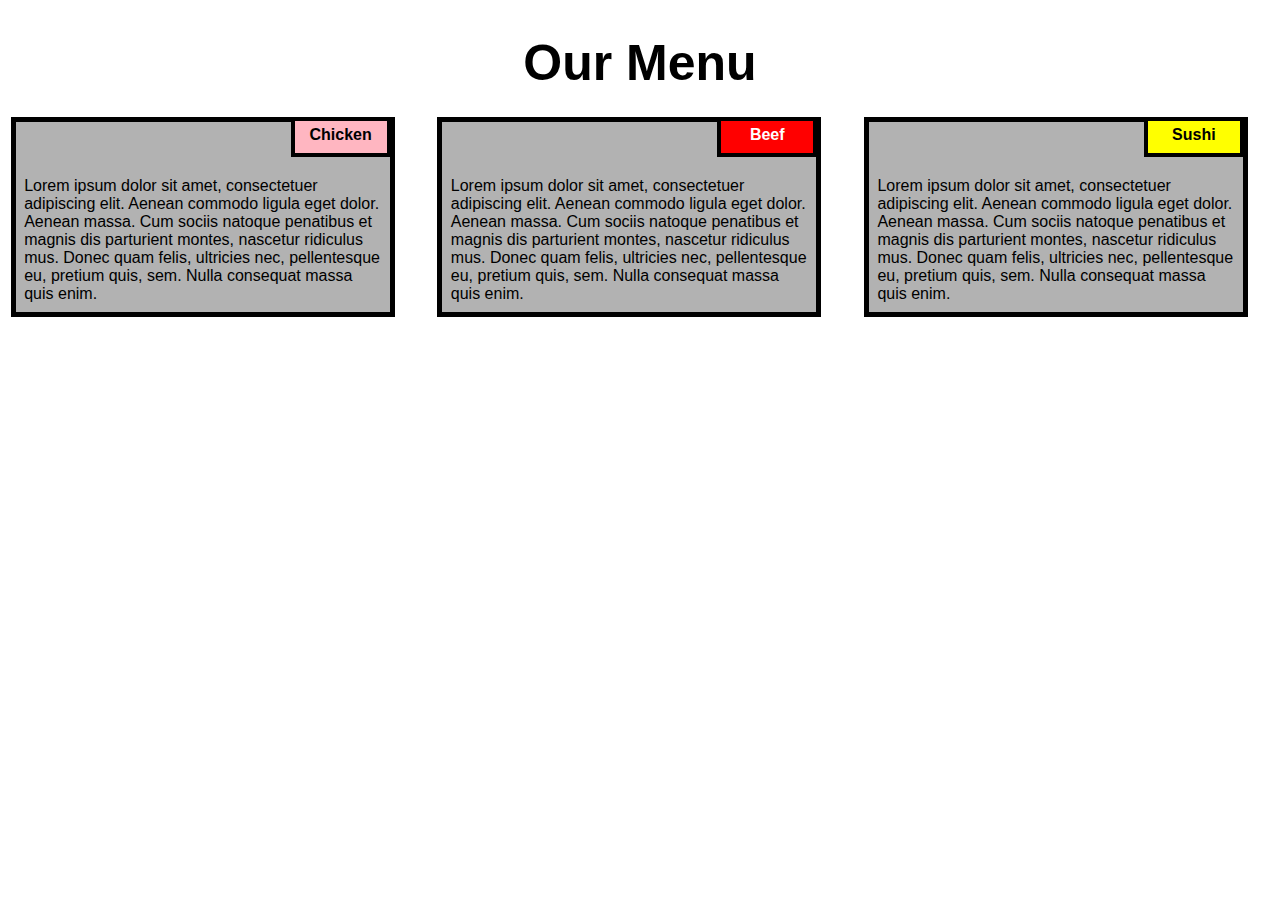
<file: mod2_solution/index.html>
<!DOCTYPE html>
<html>
<head>

<title>Responsive Layout</title>
<meta name="viewport" content="width=device-width, initial-scale=1">
<link rel="stylesheet" type="text/css" href="styles.css">

</head>
<body>
<h1>Our Menu</h1>



  <div class="col-lg-4 col-md-6 col-sm-12">
  	<div class="box">
  		<p class="content-name name1">Chicken</p>
  		<p class="content">Lorem ipsum dolor sit amet, consectetuer adipiscing elit. Aenean commodo ligula eget dolor. Aenean massa. Cum sociis natoque penatibus et magnis dis parturient montes, nascetur ridiculus mus. Donec quam felis, ultricies nec, pellentesque eu, pretium quis, sem. Nulla consequat massa quis enim.</p>
  	</div>
  </div>

  <div class="col-lg-4 col-md-6 col-sm-12">
  	<div class="box">
   		<p class="content-name name2">Beef</p>
   		<p class="content">Lorem ipsum dolor sit amet, consectetuer adipiscing elit. Aenean commodo ligula eget dolor. Aenean massa. Cum sociis natoque penatibus et magnis dis parturient montes, nascetur ridiculus mus. Donec quam felis, ultricies nec, pellentesque eu, pretium quis, sem. Nulla consequat massa quis enim.</p>
  	</div>
  </div>

  <div class="col-lg-4 col-md-12 col-sm-12">
  	<div class="box">
  		<p class="content-name name3">Sushi</p>
  		<p class="content">Lorem ipsum dolor sit amet, consectetuer adipiscing elit. Aenean commodo ligula eget dolor. Aenean massa. Cum sociis natoque penatibus et magnis dis parturient montes, nascetur ridiculus mus. Donec quam felis, ultricies nec, pellentesque eu, pretium quis, sem. Nulla consequat massa quis enim.</p>
  	</div>	
  </div>

</body>
</html>
</file>
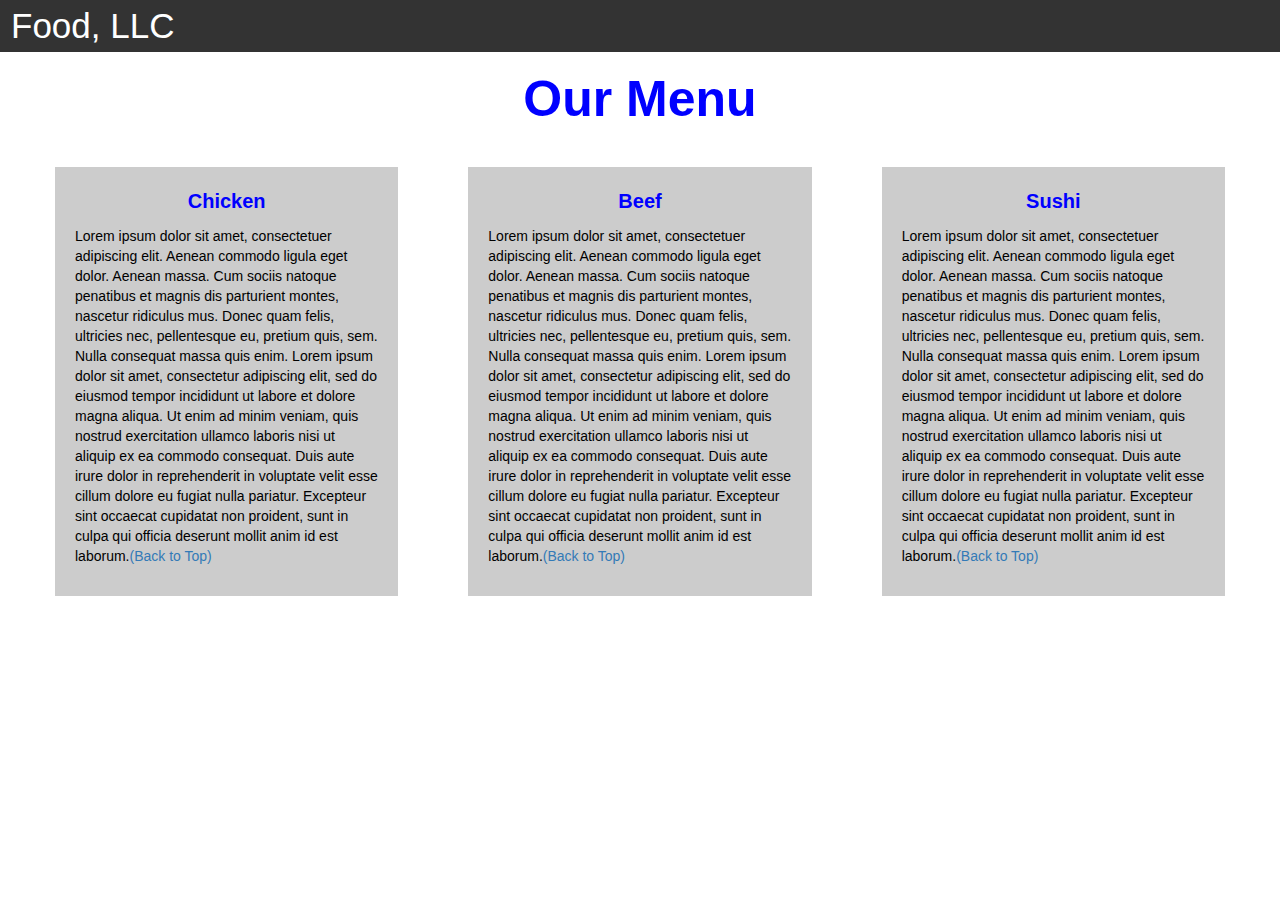
<file: mod3_solution/index.html>
<!DOCTYPE html>
<html>
<head>

<title>Module 3</title>

  <meta name="viewport" content="width=device-width, initial-scale=1">
  <link rel="stylesheet" href="https://maxcdn.bootstrapcdn.com/bootstrap/3.3.7/css/bootstrap.min.css">
  <script src="https://ajax.googleapis.com/ajax/libs/jquery/3.3.1/jquery.min.js"></script>
  <script src="https://maxcdn.bootstrapcdn.com/bootstrap/3.3.7/js/bootstrap.min.js"></script>

</head>

<meta name="viewport" content="width=device-width, initial-scale=1">
<link rel="stylesheet" type="text/css" href="style.css">



<body>


<nav class="navbar" id="top">
  <div class="container-fluid">

    <div class="navbar-header">
      <button type="button" class="navbar-toggle" data-toggle="collapse" data-target="#myNavbar">
        <span class="icon-bar"></span>
        <span class="icon-bar"></span>
        <span class="icon-bar"></span> 
      </button>
      <a class="navbar-brand" href="#">Food, LLC</a>
    </div>

    <div class="collapse" id="myNavbar">
      <ul class="nav navbar-nav visible-xs">
        <li><a class="menu-item" href="#">Chicken</a></li>
        <li><a class="menu-item" href="#">Beef</a></li> 
        <li><a class="menu-item" href="#">Sushi</a></li> 
      </ul>
    </div>

  </div>
</nav>

<h1 class="main-title">Our Menu</h1>



<div class="row">

  <div class="col-lg-4 col-md-6 col-sm-12">
    <div class="content-box">
      <p class="item-name">Chicken</p>
      <p>Lorem ipsum dolor sit amet, consectetuer adipiscing elit. Aenean commodo ligula eget dolor. Aenean massa. Cum sociis natoque penatibus et magnis dis parturient montes, nascetur ridiculus mus. Donec quam felis, ultricies nec, pellentesque eu, pretium quis, sem. Nulla consequat massa quis enim. Lorem ipsum dolor sit amet, consectetur adipiscing elit, sed do eiusmod tempor incididunt ut labore et dolore magna aliqua. Ut enim ad minim veniam, quis nostrud exercitation ullamco laboris nisi ut aliquip ex ea commodo consequat. Duis aute irure dolor in reprehenderit in voluptate velit esse cillum dolore eu fugiat nulla pariatur. Excepteur sint occaecat cupidatat non proident, sunt in culpa qui officia deserunt mollit anim id est laborum.<a href="#top">(Back to Top)</a></p>
    </div>
  </div>

  <div class="col-lg-4 col-md-6 col-sm-12">
    <div class="content-box">
      <p class="item-name">Beef</p>
      <p>Lorem ipsum dolor sit amet, consectetuer adipiscing elit. Aenean commodo ligula eget dolor. Aenean massa. Cum sociis natoque penatibus et magnis dis parturient montes, nascetur ridiculus mus. Donec quam felis, ultricies nec, pellentesque eu, pretium quis, sem. Nulla consequat massa quis enim. Lorem ipsum dolor sit amet, consectetur adipiscing elit, sed do eiusmod tempor incididunt ut labore et dolore magna aliqua. Ut enim ad minim veniam, quis nostrud exercitation ullamco laboris nisi ut aliquip ex ea commodo consequat. Duis aute irure dolor in reprehenderit in voluptate velit esse cillum dolore eu fugiat nulla pariatur. Excepteur sint occaecat cupidatat non proident, sunt in culpa qui officia deserunt mollit anim id est laborum.<a href="#top">(Back to Top)</a></p>
    </div>
  </div>


  <div class="col-lg-4 col-md-12 col-sm-12">
    <div class="content-box">
      <p class="item-name">Sushi</p>
      <p>Lorem ipsum dolor sit amet, consectetuer adipiscing elit. Aenean commodo ligula eget dolor. Aenean massa. Cum sociis natoque penatibus et magnis dis parturient montes, nascetur ridiculus mus. Donec quam felis, ultricies nec, pellentesque eu, pretium quis, sem. Nulla consequat massa quis enim. Lorem ipsum dolor sit amet, consectetur adipiscing elit, sed do eiusmod tempor incididunt ut labore et dolore magna aliqua. Ut enim ad minim veniam, quis nostrud exercitation ullamco laboris nisi ut aliquip ex ea commodo consequat. Duis aute irure dolor in reprehenderit in voluptate velit esse cillum dolore eu fugiat nulla pariatur. Excepteur sint occaecat cupidatat non proident, sunt in culpa qui officia deserunt mollit anim id est laborum.<a href="#top">(Back to Top)</a></p>
    </div>
  </div>

</div>


</body>
</html>
</file>
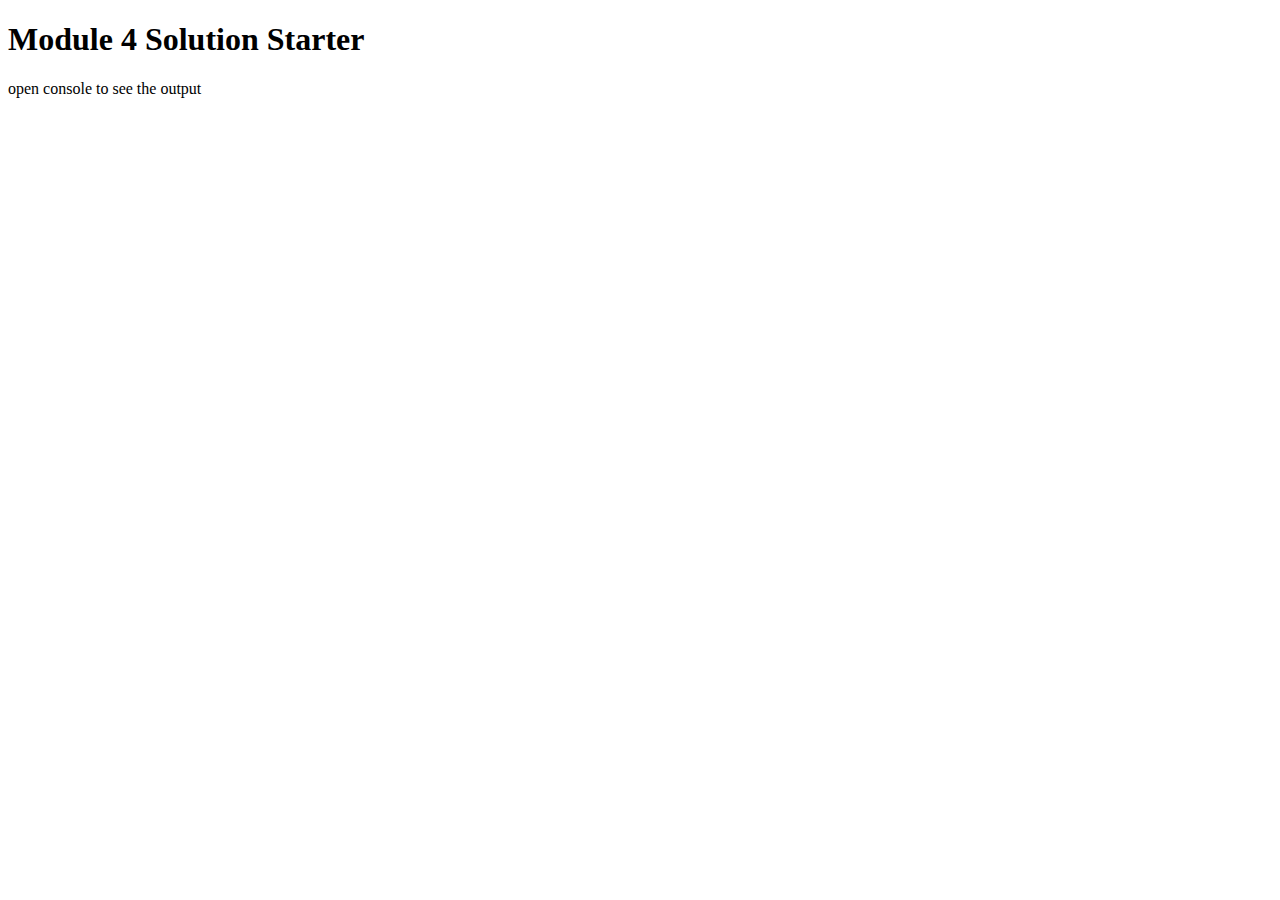
<file: mod4_solution/index.html>
<!DOCTYPE html>
<html>
<head>
  <meta charset="utf-8">
  <title>Module 4 Solution Starter</title>
  <script src="SpeakHello.js"></script>
  <script src="SpeakGoodBye.js"></script>
  <script src="script.js"></script>
</head>
<body>
  <h1>Module 4 Solution Starter</h1>
  <p>open console to see the output</p>
</body>
</html>
</file>
<file: mod2_solution/styles.css>
* {
  box-sizing: border-box;
}

body{
	margin: 0;
	padding: 0;
  font-family: Arial, Helvetica, sans-serif;
}

.row{
  margin-top: 5%;
  margin-bottom: 5%;
}

h1 {
  margin-bottom: 15px;
  text-align: center;
  color: #000000;
  font-size: 50px;
}


.box{
  width: 100%;
  overflow: none;
}


.content-name{
  overflow: none;
  text-align: center;
  border: 4px solid black;
  width: 100px;
  height: 40px;
  padding: 5px;
  float: right;
  margin-right: 36px;
  margin-top: 0px;
  font-weight: bold;
  position: relative;
}

.content{
  border: 5px solid black;
  width: 90%;
  height: auto;
  margin: 2.5%;
  color: black
  font-size: 25px;
  padding: 2%;
  padding-top: 55px;
  background-color: rgba(0,0,0,0.3);
  font-family: Arial, Helvetica, sans-serif;
}

.name1{
  background-color: #FFB6C1;
  font-family: Arial, Helvetica, sans-serif;
}

.name2{
  color: white;
  background-color: #FF0000;
  font-family: Arial, Helvetica, sans-serif;
}
.name3{
  background-color: #FFFF00;
  font-family: Arial, Helvetica, sans-serif;
}


/*Large devices*/
@media (min-width: 992px) {
  .col-lg-4 {
  	float: left;
    width: 33.33%;
  }
}
/*Medium devices*/
@media (min-width: 768px) and (max-width: 991px) {
  .col-md-6,.col-md-12 {
    float: left;
  }
  .col-md-6 {
    width: 50%;
  }
  .col-md-12 {
    margin-left: -10px;
    width: 100%;
  }
  .name3{
    margin-right: 65px;
    width: 100px;
  }
}
/*Small devices*/
@media (min-width: 0px) and (max-width: 767px) {
  .col-sm-12 {
  	float: left;
    width: 100%;
  }
  .content-name{
    margin-right: 30px;
  }
}
</file>
<file: mod3_solution/style.css>
.container-fluid{
  margin: 0;
  padding: 0;
}

.navbar{
  border-radius: 0px;
  background-color: rgba(0,0,0,0.8);
}

.navbar-brand{
  font-size: 35px;
  color: white;
  padding-left: 25px;
}

.navbar-brand:hover{
  color: white;
}

.nav{
  margin: 0;
  padding: 0;
}

.navbar-nav{
  font-size: 25px;
  text-align: center;
  margin: 0;
  padding: 0;
}

.navbar-toggle{
  border: 2px solid white;
  margin-right: 25px;
}

.icon-bar{
  background-color: white;
}


.main-title{
  margin-bottom: 15px;
  text-align: center;
  color: #0000ff;
  font-size: 50px;
  font-family: "Comic Sans MS", cursive, sans-serif;
  font-weight: bold;
}

li{
  box-sizing: border-box;
  width: 100%;
}

.menu-item{
  padding: 0;
  margin: 0;
  width: 100%;
  background-color: white;
  border-bottom: 1px solid black;
  color: black;
  display: block;
}

.menu-item:hover{
  background-color: rgba(0,0,0,0.9);
  color: rgba(0,0,0,0.4);
}



.row{
  margin: 20px;
}

.content-box{
  margin: 20px;
  width: auto;
  height: auto;
  color: black;
  background-color: rgba(0,0,0,0.2);
  font-family: "Comic Sans MS", cursive, sans-serif;
  padding: 20px;
}

.item-name{
  text-align: center;
  font-size: 20px;
  font-weight: bold;
  color: #0000ff;
}
</file>
